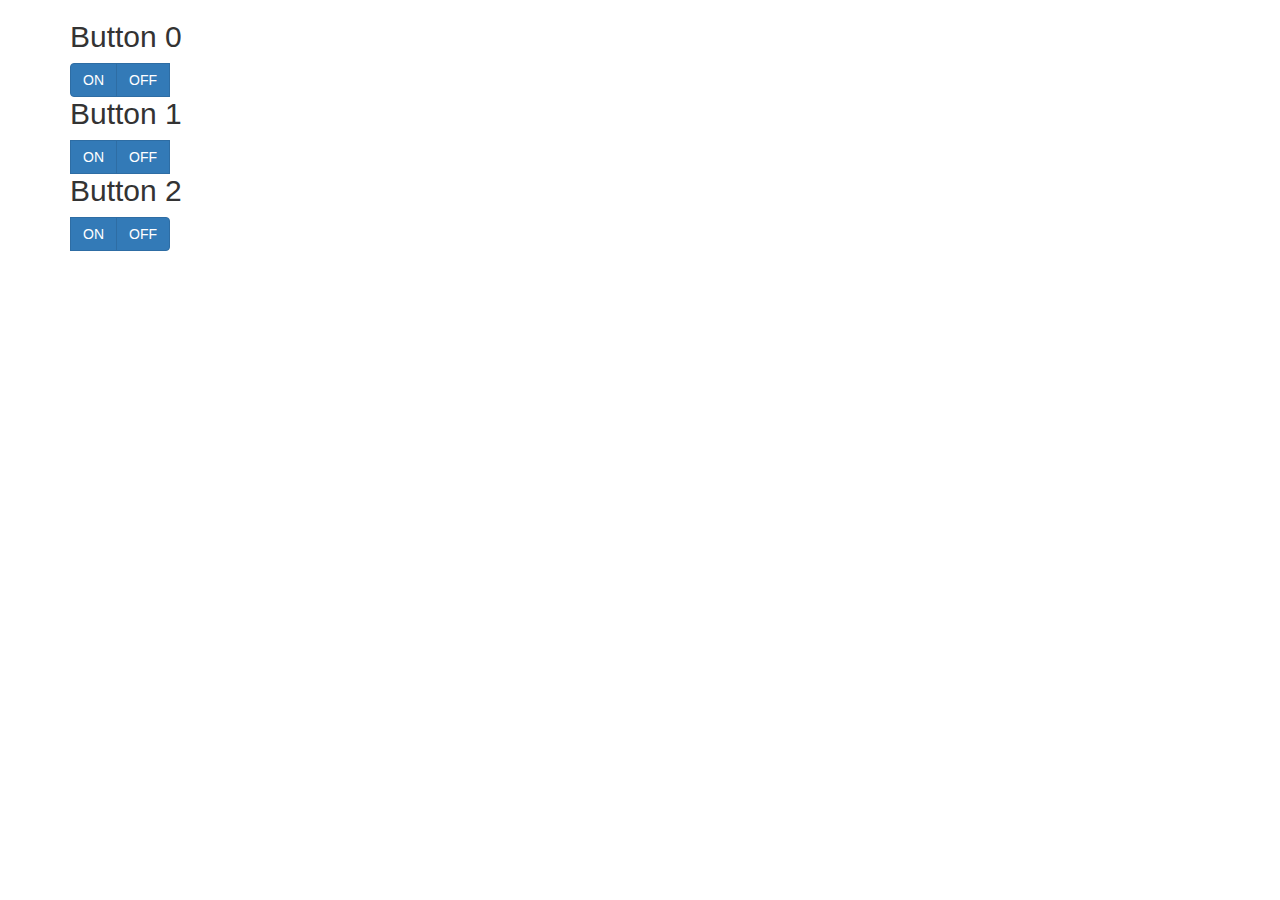
<file: chalet.digital/learn/_index.html>
<!DOCTYPE html>
<html lang="en">
<head>
  <title>Bootstrap Example</title>
  <meta charset="utf-8">
  <meta name="viewport" content="width=device-width, initial-scale=1">
  <link rel="stylesheet" href="https://maxcdn.bootstrapcdn.com/bootstrap/3.3.7/css/bootstrap.min.css">
  <script src="https://ajax.googleapis.com/ajax/libs/jquery/3.2.1/jquery.min.js"></script>
  <script src="https://maxcdn.bootstrapcdn.com/bootstrap/3.3.7/js/bootstrap.min.js"></script>
</head>
<body>

<div class="container">


  <h2>Button 0</h2>
  <div class="btn-group">
    <button type="button" class="btn btn-primary">ON</button>
    <button type="button" class="btn btn-primary">OFF</button>

  <h2>Button 1</h2>
  <div class="btn-group">
    <button type="button" class="btn btn-primary">ON</button>
    <button type="button" class="btn btn-primary">OFF</button>

  <h2>Button 2</h2>
  <div class="btn-group">
    <button type="button" class="btn btn-primary">ON</button>
    <button type="button" class="btn btn-primary">OFF</button>

  


  </div>

</div>


</body>
</html>
</file>
